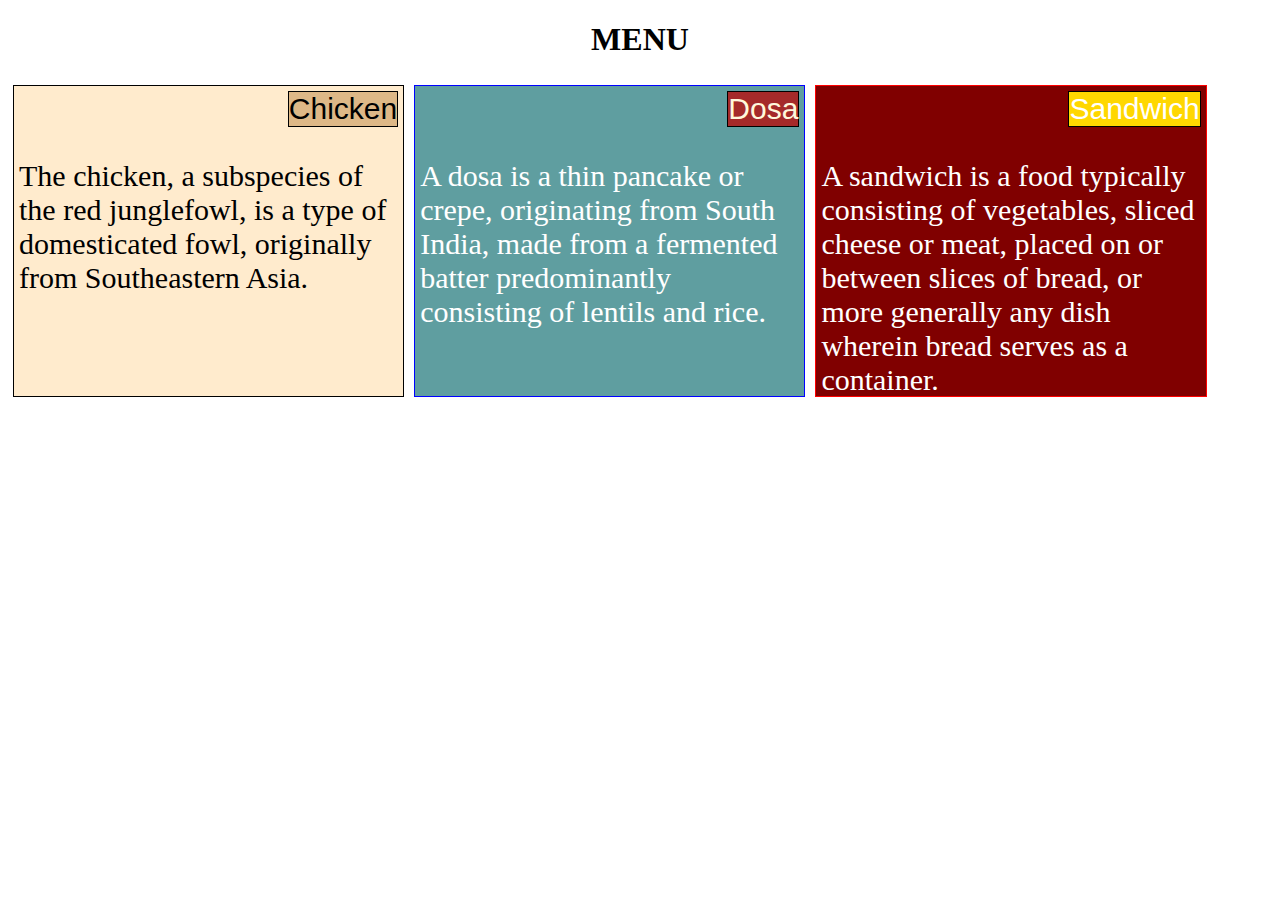
<file: MODULE 2/index.html>
<!DOCTYPE html>
<html lang="en">
<head>
    <meta charset="UTF-8">
    <meta http-equiv="X-UA-Compatible" content="IE=edge">
    <meta name="viewport" content="width=device-width, initial-scale=1.0">
    <title>Document</title>
    <link rel="stylesheet" type="text/css" href="index.css">
</head>
<body>
    <h1>MENU</h1>
    <div class="p1"> <div id="s1">Chicken</div><br><br>
    The chicken, a subspecies of the red junglefowl, is a type of domesticated fowl, originally from Southeastern Asia.
    </div>
    <div class="p2"> <div id="s2">Dosa</div><br><br>
    A dosa is a thin pancake or crepe, originating from South India, made from a fermented batter predominantly consisting of lentils and rice. 
    </div>
    <div class="p3"> <div id="s3">Sandwich</div><br><br>
    A sandwich is a food typically consisting of vegetables, sliced cheese or meat, placed on or between slices of bread, or more generally any dish wherein bread serves as a container.
    </div>
</body>
</html>
</file>
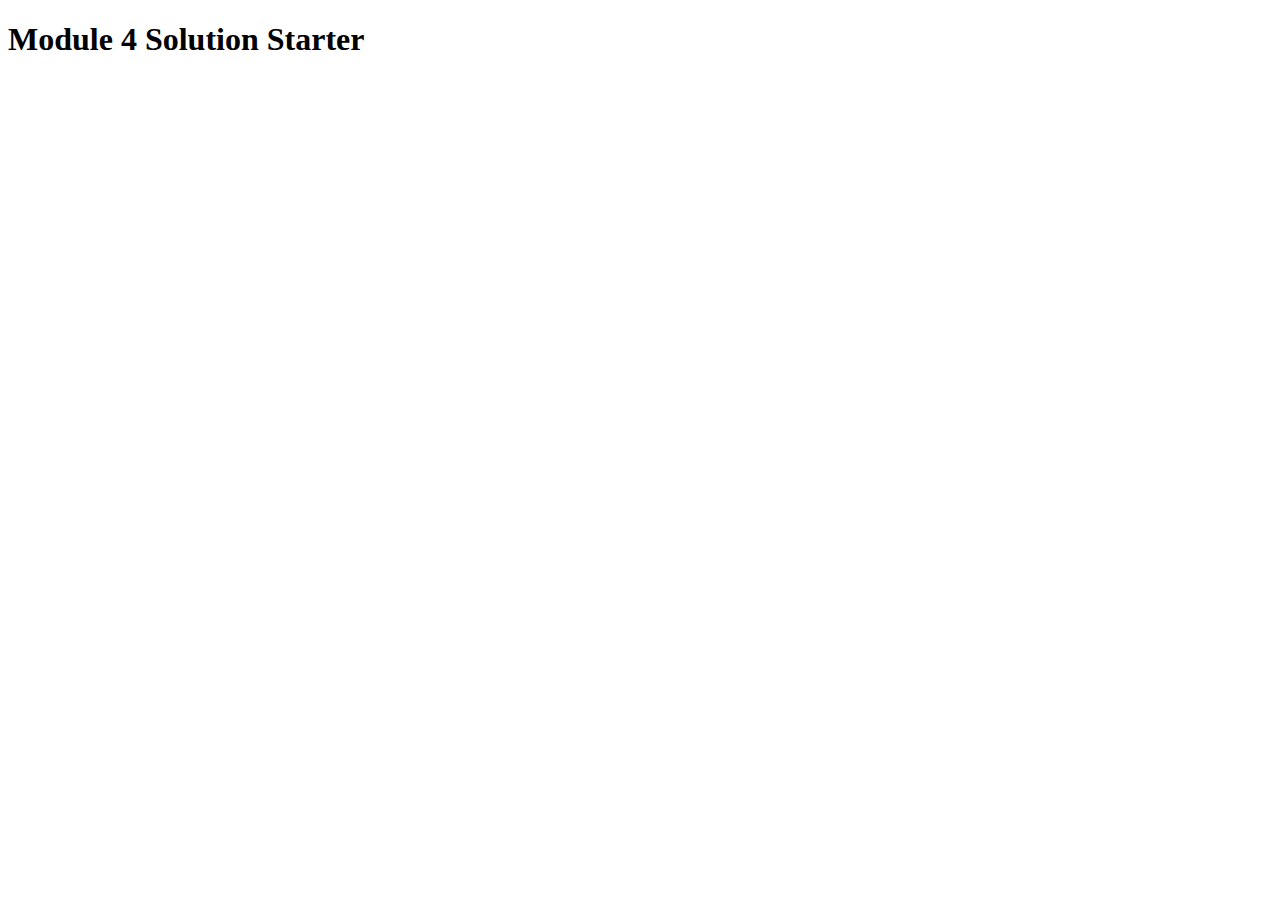
<file: module 4/index.html>
<!DOCTYPE html>
<html>
<head>
  <meta charset="utf-8">
  <title>Module 4 Solution Starter</title>
  
  <script src="Script.js"></script>
</head>
<body>
  <h1>Module 4 Solution Starter</h1>
</body>
</html>
</file>
<file: MODULE 2/index.css>
h1{
    text-align: center;
}
.p1,.p2,.p3{
width:30%;
height:300px;
float:left;
margin: 5px;
padding: 5px;

}
.p1{
    border: black solid 1px;
    background-color: blanchedalmond;
    color: black;
    font-size: 30px;
}
.p2{
    border: blue solid 1px;
    background-color: cadetblue;
    color: white;
    font-size: 30px;
}
.p3{
    border: red solid 1px;
    background-color: maroon;
    color: white;
    font-size: 30px;
}

@media screen and (min-width:992px){
    .p1,.p2,.p3{
        width:30%;
        height:300px;
        float:left;
        margin: 5px;
        padding: 5px;
        
        }   
}
@media screen and (min-width:768px) and (max-width:991px){
    .p1,.p2{
        width:47%;
        height:300px;
        float:left;
        margin: 5px;
        margin-right: 5px;
        padding: 5px;
        
        }
        .p3{
            width:98%;
            height:300px;
            float:left;
            margin: auto;
            margin-right: 20px;
            padding: 5px;
        }   
}
@media screen and (max-width:767px){
    .p1,.p2,.p3{
        width:98%;
        height:300px;
        float:center;
        margin: 5px;
        margin-right: 5px;
        padding: 5px;
        
    }
}

/* #s1,#s2,#s3{
    margin-right: 0%;
    margin-top: 0%;
} */
#s1,#s2,#s3{
    float:right;
    font-family: 'Franklin Gothic Medium', 'Arial Narrow', Arial, sans-serif;
    position: relative;
    margin: 0%;
    border:solid black 1px;
}
#s1{
    background-color: burlywood;
}
#s2{
    background-color: brown;
    color:cornsilk;
}
#s3{
    background-color: gold;
    color: white;
}
</file>
